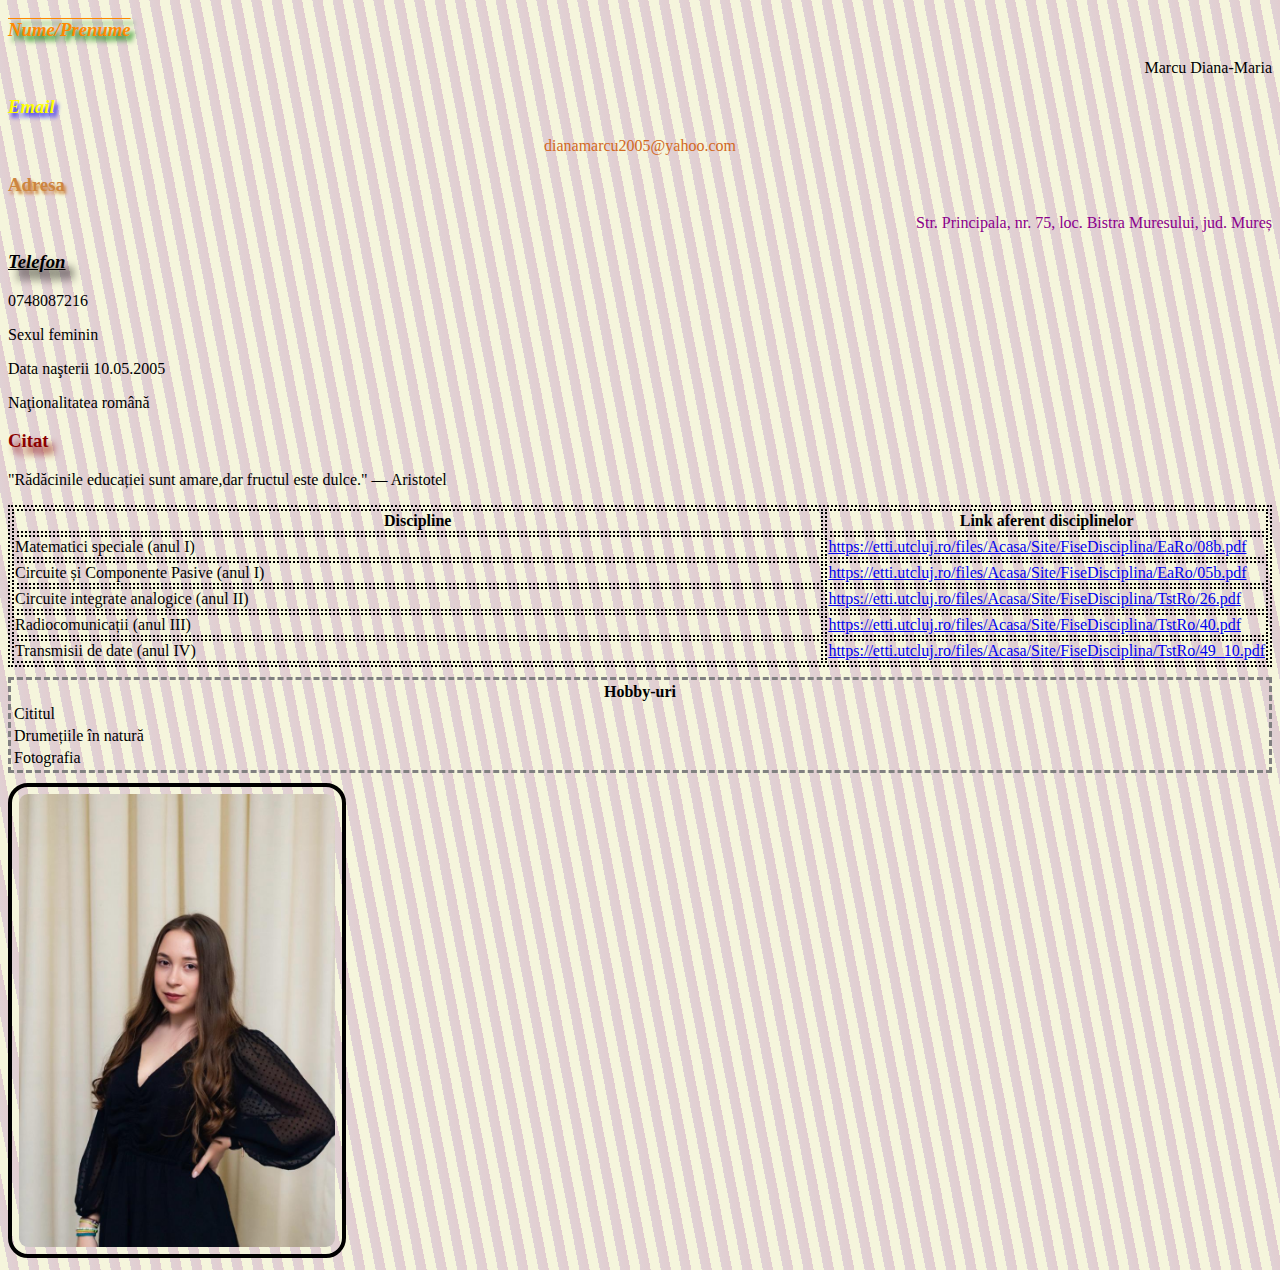
<file: LAB 6 SITE_ex2/Marcu Diana/diana.html>
<!DOCTYPE html>
<html>

<head>
	<title>Descriere personală</title>
	<link rel="stylesheet" href="styles.css">
</head>

<body class="body">
	<h3 class="xyz">Nume/Prenume</h3>
	<p class="gh">Marcu Diana-Maria</p>

	<h3 class="mnb">Email</h3>
	<p class="ui">dianamarcu2005@yahoo.com</p>

	<h3 class="jkl">Adresa</h3>
	<p class="ol">Str. Principala, nr. 75, loc. Bistra Muresului, jud. Mureș</p>

	<h3 class="ikl">Telefon</h3>
	<p>0748087216</p>

	<p>Sexul feminin</p>
	<p>Data naşterii 10.05.2005 </p>
	<p>Naţionalitatea română</p>

	<h3 class="poi">Citat</h3>
	<p>"Rădăcinile educației sunt amare,dar fructul este dulce." — Aristotel</p>

	<table class="yui">
		<tr>
			<th class="uiy">Discipline</th>
			<th class="uiy">Link aferent disciplinelor</th>
		</tr>
		<tr>
			<td class="iuy">Matematici speciale (anul I)</td>
			<td class="iuy"><a href="url">https://etti.utcluj.ro/files/Acasa/Site/FiseDisciplina/EaRo/08b.pdf</a></td>
		</tr>

		<tr>
			<td class="iuy">Circuite și Componente Pasive (anul I)</td>
			<td class="iuy"><a href="url">https://etti.utcluj.ro/files/Acasa/Site/FiseDisciplina/EaRo/05b.pdf</a></td>
		</tr>

		<tr>
			<td class="iuy">Circuite integrate analogice (anul II)</td>
			<td class="iuy"><a href="url">https://etti.utcluj.ro/files/Acasa/Site/FiseDisciplina/TstRo/26.pdf</a></td>

		</tr>

		<tr>
			<td class="iuy">Radiocomunicații (anul III)</td>
			<td class="iuy"><a href="url">https://etti.utcluj.ro/files/Acasa/Site/FiseDisciplina/TstRo/40.pdf</a></td>
		</tr>

		<tr>
			<td class="iuy">Transmisii de date (anul IV)</td>
			<td class="iuy"><a href="url">https://etti.utcluj.ro/files/Acasa/Site/FiseDisciplina/TstRo/49_10.pdf</a>
			</td>
		</tr>
	</table>

	<table class="olp">
		<tr>
			<th>Hobby-uri</th>
		</tr>
		<tr>
			<td>Cititul</td>
		</tr>
		<tr>
			<td>Drumețiile în natură</td>
		</tr>
		<tr>
			<td>Fotografia</td>
		</tr>
	</table>

	<div><img class="poza" src="Diana.jpg" alt="Marcu Diana-Maria"></div>
</body>

</html>
</file>
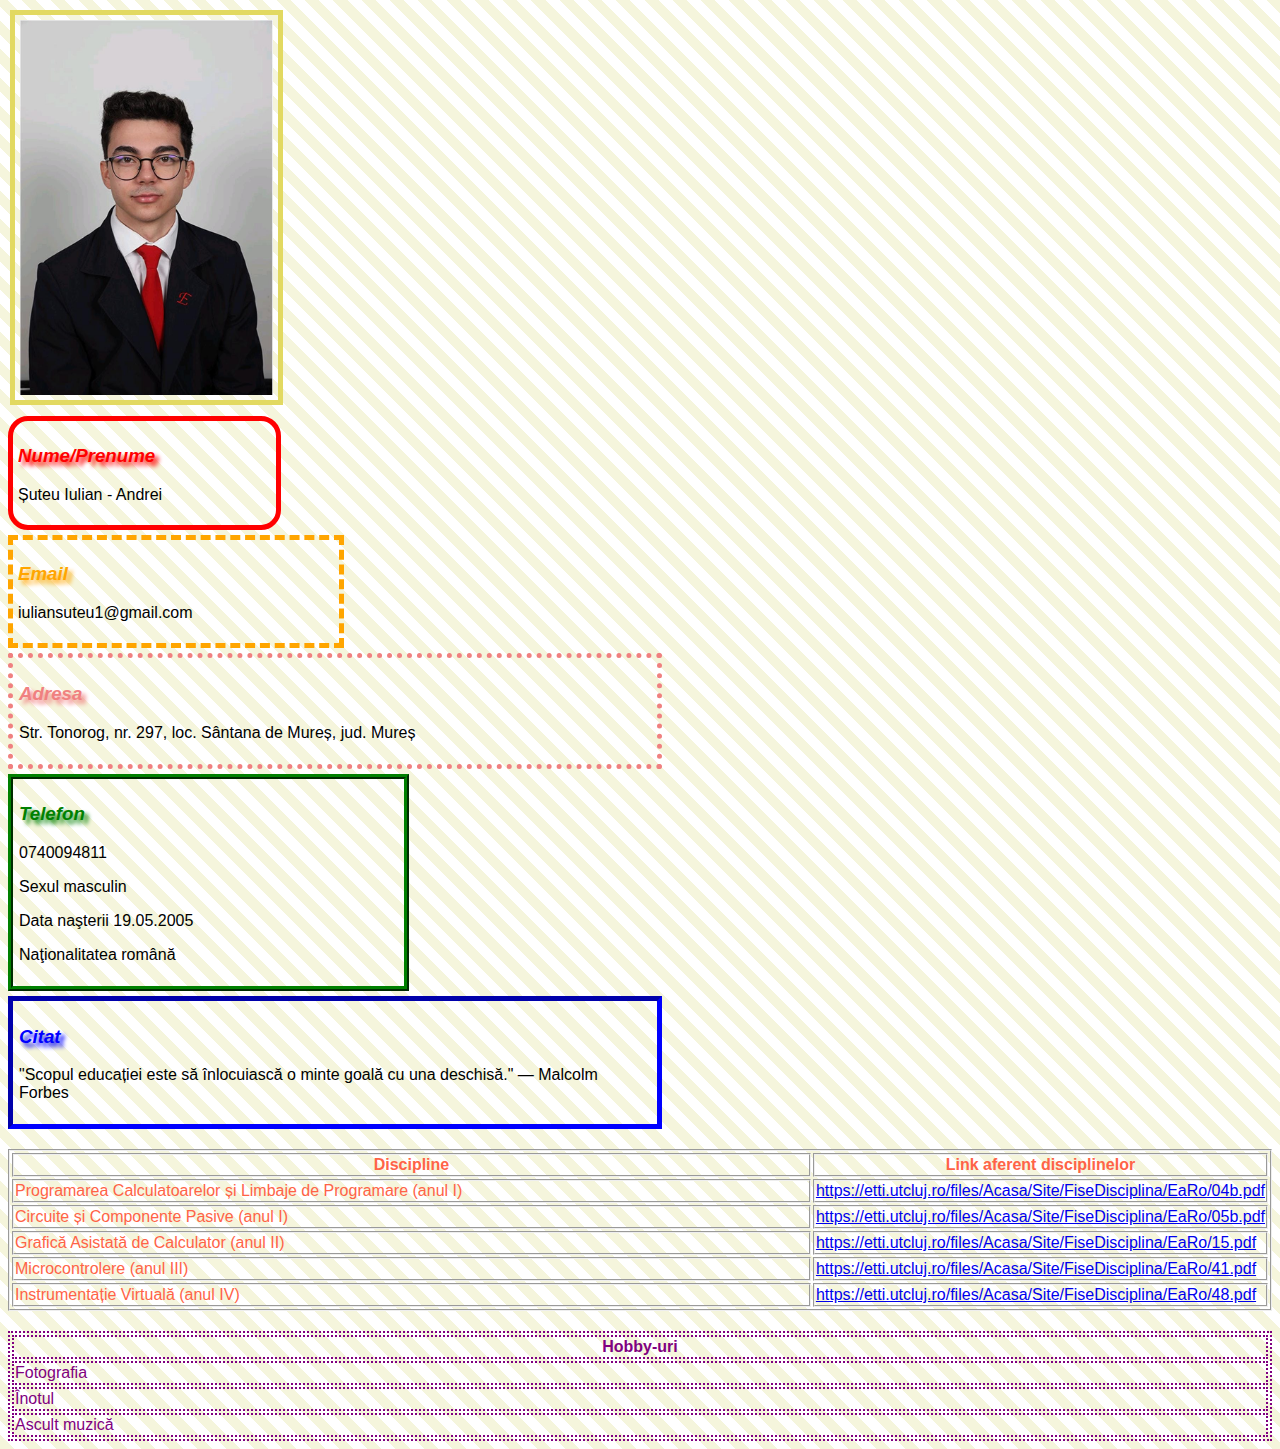
<file: LAB 6 SITE_ex2/Suteu Iulian/iuli.html>
<!DOCTYPE html>
<html>
  <head>
    <title>Descriere personală</title>
    <link rel="stylesheet" href="styles.css" />
  </head>
  <body>
    <div>
      <img src="iuli.jpeg" alt="Șuteu Iulian-Andrei">
    </div>

    <div class="n">
	<h3 class="pat">Nume/Prenume</h3>
    <p>Șuteu Iulian - Andrei</p>
	</div>

	<div class="m">
    <h3 class="pbt">Email</h3>
    <p>iuliansuteu1@gmail.com</p>
	</div>

	<div class="o">
    <h3 class="pct">Adresa</h3>
    <p>Str. Tonorog, nr. 297, loc. Sântana de Mureș, jud. Mureș</p>
	</div>

	<div class="p">
    <h3 class="pdt">Telefon</h3>
    <p>0740094811</p>

    <p>Sexul masculin</p>
    <p>Data naşterii 19.05.2005</p>
    <p>Naţionalitatea română</p>
	</div>

	<div class="q">
    <h3 class="pet">Citat</h3>
    <p>
      "Scopul educației este să înlocuiască o minte goală cu una deschisă." — Malcolm Forbes
    </p>
	</div>

    <table>
      <tr>
        <th>Discipline</th>
        <th>Link aferent disciplinelor</th>
      </tr>
      <tr>
        <td>Programarea Calculatoarelor și Limbaje de Programare (anul I)</td>
        <td>
          <a href="url"
            >https://etti.utcluj.ro/files/Acasa/Site/FiseDisciplina/EaRo/04b.pdf</a
          >
        </td>
      </tr>
      <tr>
        <td>Circuite și Componente Pasive (anul I)</td>
        <td>
          <a href="url"
            >https://etti.utcluj.ro/files/Acasa/Site/FiseDisciplina/EaRo/05b.pdf</a
          >
        </td>
      </tr>
      <tr>
        <td>Grafică Asistată de Calculator (anul II)</td>
        <td>
          <a href="url"
            >https://etti.utcluj.ro/files/Acasa/Site/FiseDisciplina/EaRo/15.pdf</a
          >
        </td>
      </tr>
      <tr>
        <td>Microcontrolere (anul III)</td>
        <td>
          <a href="url"
            >https://etti.utcluj.ro/files/Acasa/Site/FiseDisciplina/EaRo/41.pdf</a
          >
        </td>
      </tr>
      <tr>
        <td>Instrumentație Virtuală (anul IV)</td>
        <td>
          <a href="url"
            >https://etti.utcluj.ro/files/Acasa/Site/FiseDisciplina/EaRo/48.pdf</a
          >
        </td>
      </tr>
    </table>

    <table class="tab">
      <th class="tac">Hobby-uri</th>
      <tr>
        <td class="tad">Fotografia</td>
      </tr>
      <tr>
        <td class="tad">Înotul</td>
      </tr>
      <tr>
        <td class="tad">Ascult muzică</td>
      </tr>
    </table>
  </body>
</html>
</file>
<file: LAB 6 SITE_ex2/Marcu Diana/styles.css>
body {
			background: repeating-linear-gradient(-101deg,
					rgb(226, 205, 208),
					rgb(224, 210, 213) 10px,
					beige 10px,
					beige 20px);
		}

		div img {
			width: 25%;
			border: 4px solid black;
			padding: 7px;
			margin: circle
		}

		.xyz {
			text-align: justify;
			color: rgb(255, 136, 0);
			font-style: oblique;
			text-shadow: 4px 5px 5px green;
			text-decoration: overline;

		}

		.gh {
			text-align: right;
		}

		.mnb {
			text-align: left;
			color: yellow;
			font-style: italic;
			text-shadow: 3px 4px 4px blue;
			text-decoration: double-button;

		}

		.ui {
			text-align: center;
			color: chocolate;

		}

		.jkl {
			color: peru;
			font-style: initial;
			text-shadow: 2px 3px 3px;
			text-decoration: solid;
		}

		.ol {
			text-align: right;
			color: darkmagenta;
		}

		.ikl {
			color: black;
			font-style: oblique;
			text-shadow: 8px 9px 9px;
			text-decoration: underline;
		}

		.poi {
			color: darkred;
			font-style: unset;
			text-shadow: 6px 7px 7px;
			text-decoration: double;
		}

		.yui,
		.uiy,
		.iuy {
			width: 100%;
			border: 2px dotted;
		}

		.olp {
			border-radius: 0cm;
			border-style: dashed;
			width: 100%;
            margin-top:10px;
            margin-bottom: 10px;

		}
        .poza{
            border-radius: 20px;
        }
		.linkuri{
			text-align: left;
			color: rgb(0, 0, 0);
			font-style: italic;
			text-shadow: 3px 4px 4px blue;
			text-decoration: double-button;
			font-size:20px;
		}
		.link{
			text-align: left;
			color: rgb(0, 0, 0);
			font-style: italic;
			text-shadow: 3px 4px 4px blue;
			text-decoration: double-button;
			font-size:20px;
		}
		.pozaindex{

			height: 100px;
			border-style:solid;
			border-color: black;
			border-radius: 5px;
			opacity: 80%;
		}
</file>
<file: LAB 6 SITE_ex2/Suteu Iulian/styles.css>
body {
  background: repeating-linear-gradient(
    45deg,
    beige,
    beige 10px,
    white 10px,
    white 20px
  );
  font-family: "Gill Sans", "Gill Sans MT", Calibri, "Trebuchet MS", sans-serif;
}
div img {
  width: 20%;
  border: 5px solid rgb(226, 217, 97);
  padding: 5px;
  margin: 2px;
}
.n{
  width: 20%;
  border: 5px solid rgb(255, 0, 0);
  padding: 5px;
  margin-top: 5px;
  border-radius: 20px;
}
.m{
  width: 25%;
  border: 5px dashed orange;
  padding: 5px;
  margin-top: 5px;
}
.o{
  width: 50%;
  border: 5px dotted lightcoral;
  padding: 6px;
  margin-top: 5px;
}
.p{
  width: 30%;
  border: 5px ridge green;
  padding: 6px;
  margin-top: 5px;
}
.q{
  width: 50%;
  border: 5px inset blue;
  padding: 6px;
  margin-top: 5px;
}
.pat {
  text-align: left;
  color: red;
  font-style: italic;
  text-shadow: 4px 4px 4px red;
}
.pbt {
  text-align: left;
  color: orange;
  font-style: italic;
  text-shadow: 4px 4px 4px orange;
}
.pct {
  text-align: left;
  color: lightcoral;
  font-style: italic;
  text-shadow: 4px 4px 4px lightcoral;
}
.pdt {
  text-align: left;
  color: green;
  font-style: italic;
  text-shadow: 4px 4px 4px green;
}
.pet {
  text-align: left;
  color: blue;
  font-style: italic;
  text-shadow: 4px 4px 4px blue;
}
table,
th,
td {
  width: 100%;
  border: 2px groove;
  color: tomato;
  margin-top: 20px;
}
.tab,
.tac,
.tad {
  width: 100%;
  border: 2px dotted;
  color: purple;
  margin-top: 20px;
}
</file>
